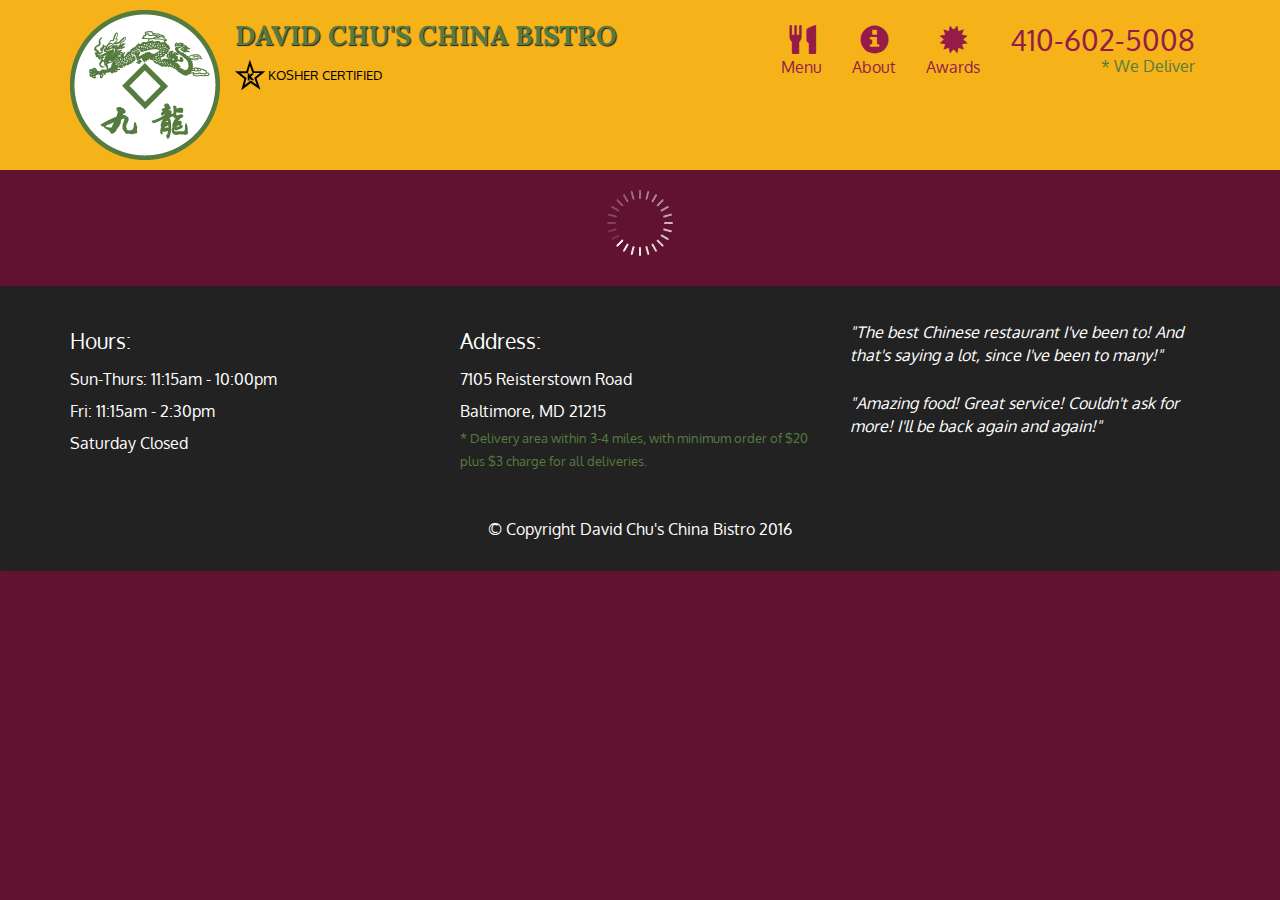
<file: module-5-solution/index.html>
<!doctype html>
<html lang="en">
  <head>
    <meta charset="utf-8">
    <meta http-equiv="X-UA-Compatible" content="IE=edge">
    <meta name="viewport" content="width=device-width, initial-scale=1">
    <title>David Chu's China Bistro</title>
    <link rel="stylesheet" href="css/bootstrap.min.css">
    <link rel="stylesheet" href="css/styles.css">
    <link href='https://fonts.googleapis.com/css?family=Oxygen:400,300,700' rel='stylesheet' type='text/css'>
    <link href='https://fonts.googleapis.com/css?family=Lora' rel='stylesheet' type='text/css'>
  </head>
<body>
  <header>
    <nav id="header-nav" class="navbar navbar-default">
      <div class="container">
        <div class="navbar-header">
          <a href="index.html" class="pull-left visible-md visible-lg">
            <div id="logo-img" alt="Logo image"></div>
          </a>

          <div class="navbar-brand">
            <a href="index.html"><h1>David Chu's China Bistro</h1></a>
            <p>
              <img src="images/star-k-logo.png" alt="Kosher certification">
              <span>Kosher Certified</span>
            </p>
          </div>

          <button id="navbarToggle" type="button" class="navbar-toggle collapsed" data-toggle="collapse" data-target="#collapsable-nav" aria-expanded="false">
            <span class="sr-only">Toggle navigation</span>
            <span class="icon-bar"></span>
            <span class="icon-bar"></span>
            <span class="icon-bar"></span>
          </button>
        </div>
        
        <div id="collapsable-nav" class="collapse navbar-collapse">
           <ul id="nav-list" class="nav navbar-nav navbar-right">
            <li id="navHomeButton" class="visible-xs active">
              <a href="index.html">
                <span class="glyphicon glyphicon-home"></span> Home</a>
            </li>
            <li id="navMenuButton">
              <a href="#" onclick="$dc.loadMenuCategories();">
                <span class="glyphicon glyphicon-cutlery"></span><br class="hidden-xs"> Menu</a>
            </li>
            <li>
              <a href="#">
                <span class="glyphicon glyphicon-info-sign"></span><br class="hidden-xs"> About</a>
            </li>
            <li>
              <a href="#">
                <span class="glyphicon glyphicon-certificate"></span><br class="hidden-xs"> Awards</a>
            </li>
            <li id="phone" class="hidden-xs">
              <a href="tel:410-602-5008">
                <span>410-602-5008</span></a><div>* We Deliver</div>
            </li>
          </ul><!-- #nav-list -->
        </div><!-- .collapse .navbar-collapse -->
      </div><!-- .container -->
    </nav><!-- #header-nav -->
  </header>

  <div id="call-btn" class="visible-xs">
    <a class="btn" href="tel:410-602-5008">
    <span class="glyphicon glyphicon-earphone"></span>
    410-602-5008
    </a>
  </div>
  <div id="xs-deliver" class="text-center visible-xs">* We Deliver</div>

  <div id="main-content" class="container"></div>

  <footer class="panel-footer">
    <div class="container">
      <div class="row">
        <section id="hours" class="col-sm-4">
          <span>Hours:</span><br>
          Sun-Thurs: 11:15am - 10:00pm<br>
          Fri: 11:15am - 2:30pm<br>
          Saturday Closed
          <hr class="visible-xs">
        </section>
        <section id="address" class="col-sm-4">
          <span>Address:</span><br>
          7105 Reisterstown Road<br>
          Baltimore, MD 21215
          <p>* Delivery area within 3-4 miles, with minimum order of $20 plus $3 charge for all deliveries.</p>
          <hr class="visible-xs">
        </section>
        <section id="testimonials" class="col-sm-4">
          <p>"The best Chinese restaurant I've been to! And that's saying a lot, since I've been to many!"</p>
          <p>"Amazing food! Great service! Couldn't ask for more! I'll be back again and again!"</p>
        </section>
      </div>
      <div class="text-center">&copy; Copyright David Chu's China Bistro 2016</div>
    </div>
  </footer>

  <!-- jQuery (Bootstrap JS plugins depend on it) -->
  <script src="js/jquery-2.1.4.min.js"></script>
  <script src="js/bootstrap.min.js"></script>
  <script src="js/ajax-utils.js"></script>
  <script src="js/script.js"></script>
</body>
</html>
</file>
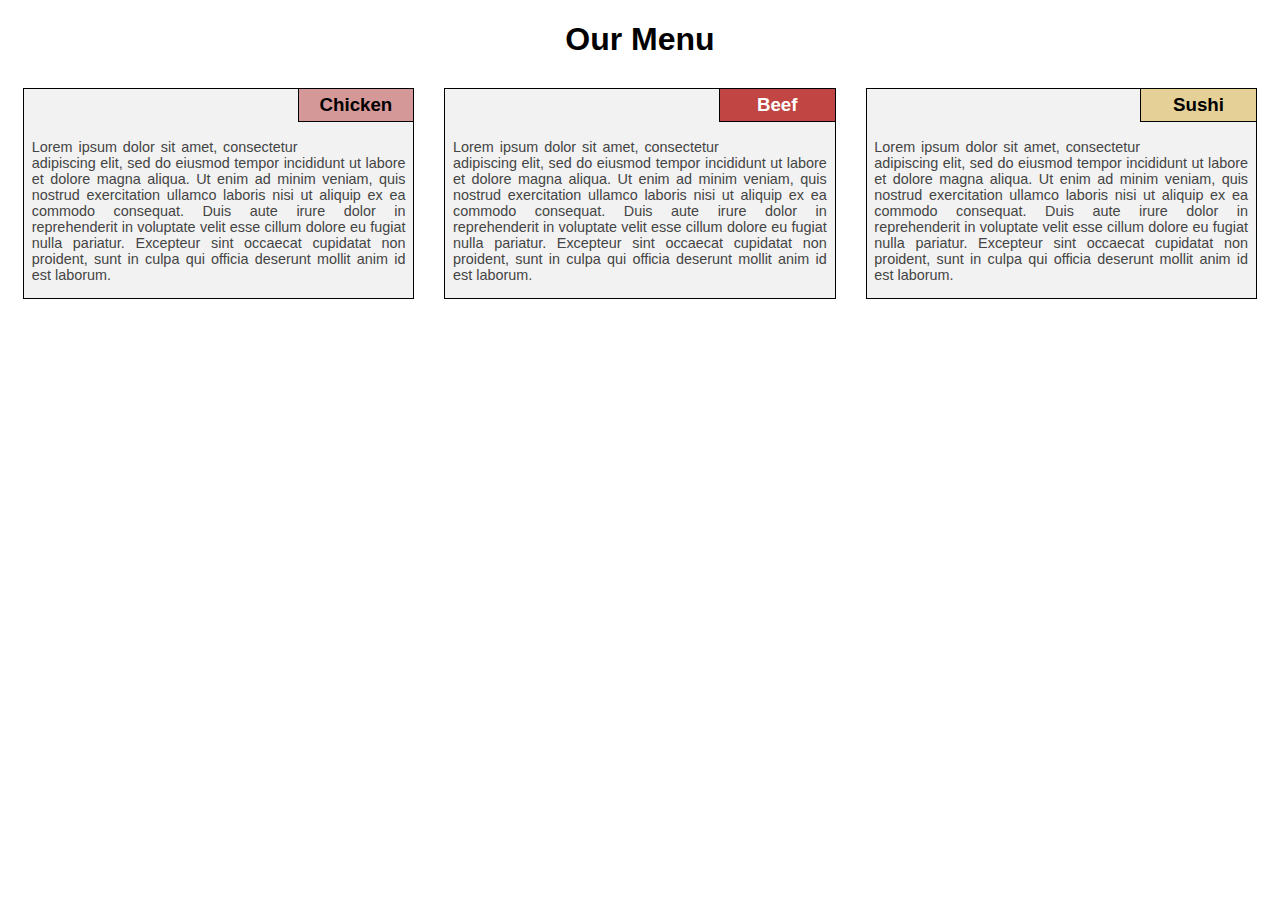
<file: module2-solution/index.html>
<!DOCTYPE html>
<html>
  <head>
    <meta charset="utf-8">
    <meta name="viewport" content="width=device-width, initial-scale=1">
    <title>Responsive Layout</title>
    <link rel="stylesheet" href="css/style.css">
  </head>
  <body>
    <h1>Our Menu</h1>

    <div class="row">
      <div class="col-lg-4 col-md-6 col-sx-12">
          <div class="container">
            <div class="content">
              <h3 id="title1">Chicken</h3>
              <p>
                Lorem ipsum dolor sit amet, consectetur adipiscing elit, sed do eiusmod tempor incididunt ut labore et dolore magna aliqua. Ut enim ad minim veniam, quis nostrud exercitation ullamco laboris nisi ut aliquip ex ea commodo consequat. Duis aute irure dolor in reprehenderit in voluptate velit esse cillum dolore eu fugiat nulla pariatur. Excepteur sint occaecat cupidatat non proident, sunt in culpa qui officia deserunt mollit anim id est laborum.
              </p>
            </div> 
         </div>
      </div>

      <div class="col-lg-4 col-md-6 col-sx-12">
        <div class="container">
          <div class="content">
            <h3 id="title2">Beef</h3>
            <p>
              Lorem ipsum dolor sit amet, consectetur adipiscing elit, sed do eiusmod tempor incididunt ut labore et dolore magna aliqua. Ut enim ad minim veniam, quis nostrud exercitation ullamco laboris nisi ut aliquip ex ea commodo consequat. Duis aute irure dolor in reprehenderit in voluptate velit esse cillum dolore eu fugiat nulla pariatur. Excepteur sint occaecat cupidatat non proident, sunt in culpa qui officia deserunt mollit anim id est laborum.
            </p>
          </div>
        </div>
      </div>

      <div class="col-lg-4 col-md-12 col-sx-12">
        <div class="container">
          <div class="content">
            <h3 id="title3">Sushi</h3>
            <p>
              Lorem ipsum dolor sit amet, consectetur adipiscing elit, sed do eiusmod tempor incididunt ut labore et dolore magna aliqua. Ut enim ad minim veniam, quis nostrud exercitation ullamco laboris nisi ut aliquip ex ea commodo consequat. Duis aute irure dolor in reprehenderit in voluptate velit esse cillum dolore eu fugiat nulla pariatur. Excepteur sint occaecat cupidatat non proident, sunt in culpa qui officia deserunt mollit anim id est laborum.
            </p>
          </div>
        </div>
      </div>
      
    </div>
  </body>
</html>
</file>
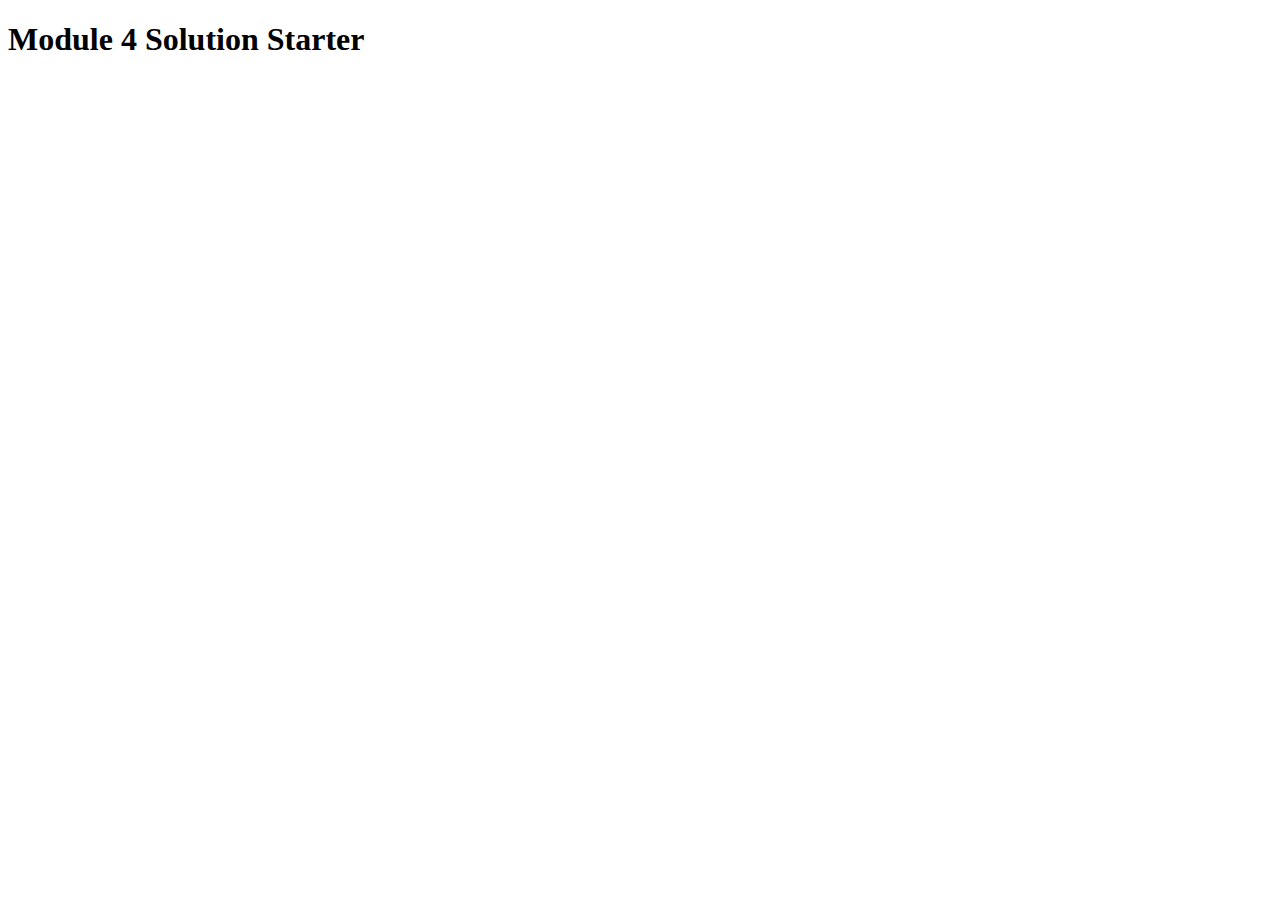
<file: module4-solution/easier/index.html>
<!DOCTYPE html>
<html>
<head>
  <meta charset="utf-8">
  <title>Module 4 Solution Starter</title>
  <script src="SpeakHello.js"></script>
  <script src="SpeakGoodBye.js"></script>
  <script src="script.js"></script>
</head>
<body>
  <h1>Module 4 Solution Starter</h1>
</body>
</html>
</file>
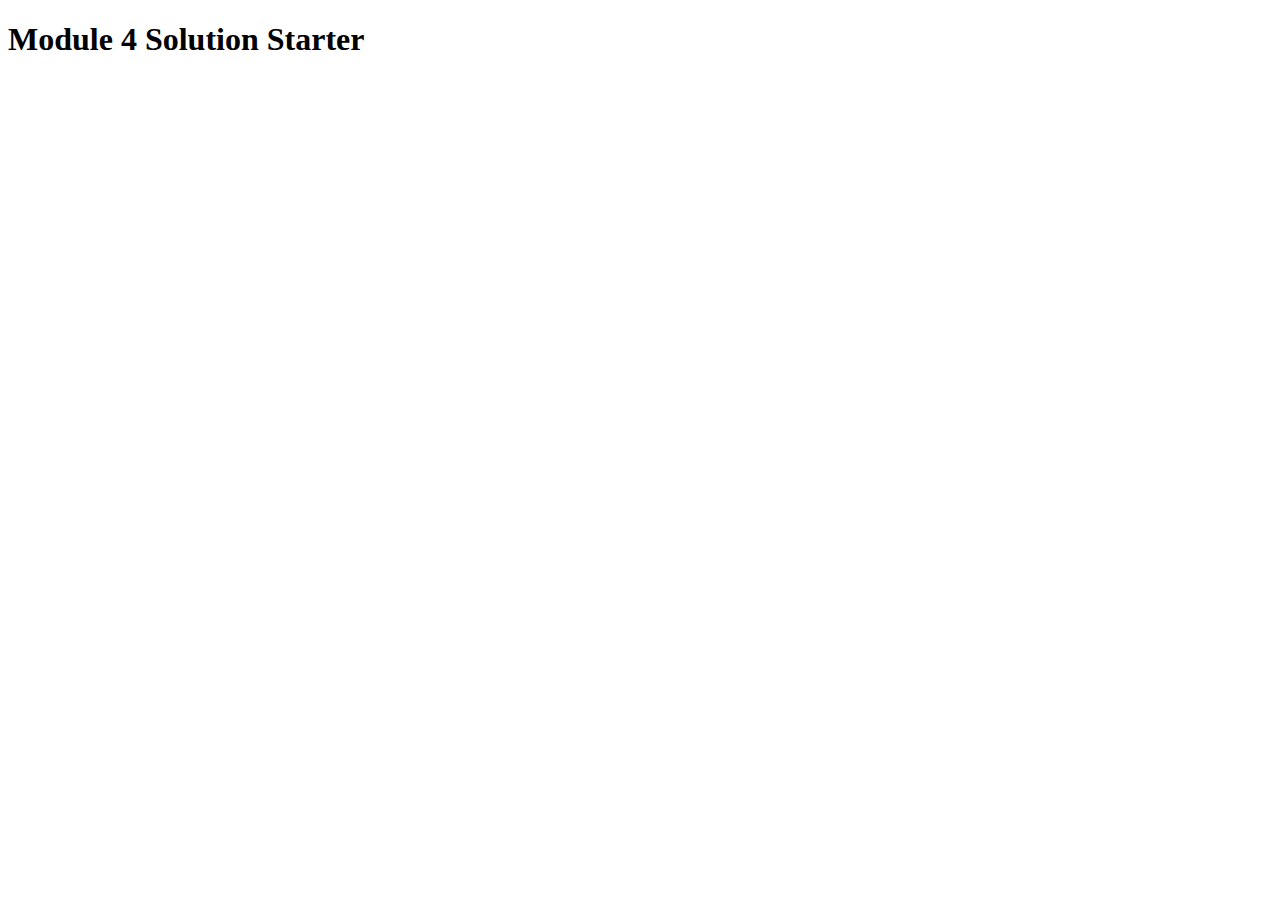
<file: module4-solution/harder/index.html>
<!DOCTYPE html>
<html>
<head>
  <meta charset="utf-8">
  <title>Module 4 Solution Starter</title>
  <script>
    var names = []; // DO NOT REMOVE
  </script>
  <script src="SpeakHello.js"></script>
  <script src="SpeakGoodBye.js"></script>
  <script src="script.js"></script>
</head>
<body>
  <h1>Module 4 Solution Starter</h1>
</body>
</html>
</file>
<file: module-5-solution/css/styles.css>
body {
  font-size: 16px;
  color: #fff;
  background-color: #61122f;
  font-family: 'Oxygen', sans-serif;
}

/** HEADER **/
#header-nav {
  background-color: #f6b319;
  border-radius: 0;
  border: 0;
}

#logo-img {
  background: url('../images/restaurant-logo_large.png') no-repeat;
  width: 150px;
  height: 150px;
  margin: 10px 15px 10px 0;
}

.navbar-brand {
  padding-top: 25px;
}
.navbar-brand h1 { /* Restaurant name */
  font-family: 'Lora', serif;
  color: #557c3e;
  font-size: 1.5em;
  text-transform: uppercase;
  font-weight: bold;
  text-shadow: 1px 1px 1px #222;
  margin-top: 0;
  margin-bottom: 0;
  line-height: .75;
}
.navbar-brand a:hover, .navbar-brand a:focus {
  text-decoration: none;
}
.navbar-brand p { /* Kosher cert */
  color: #000;
  text-transform: uppercase;
  font-size: .7em;
  margin-top: 15px;
}
.navbar-brand p span { /* Star-K */
  vertical-align: middle;
}

#nav-list {
  margin-top: 10px;
}
#nav-list a {
  color: #951C49;
  text-align: center;
}
#nav-list a:hover {
  background: #E7E7E7;
}
#nav-list a span {
  font-size: 1.8em;
}

#phone {
  margin-top: 5px;
}
#phone a { /* Phone number */
  text-align: right;
  padding-bottom: 0;
}
#phone div { /* We Deliver */
  color: #557c3e;
  text-align: right;
  padding-right: 15px;
}

.navbar-header button.navbar-toggle, .navbar-header .icon-bar {
  border: 1px solid #61122f;
}
.navbar-header button.navbar-toggle {
  clear: both;
  margin-top: -30px;
}
/* END HEADER */

/* FOOTER */
.panel-footer {
  margin-top: 30px;
  padding-top: 35px;
  padding-bottom: 30px;
  background-color: #222;
  border-top: 0;
}
.panel-footer div.row {
  margin-bottom: 35px;
}
#hours, #address {
  line-height: 2;
}
#hours > span, #address > span {
  font-size: 1.3em;
}
#address p {
  color: #557c3e;
  font-size: .8em;
  line-height: 1.8;
}
#testimonials {
  font-style: italic;
}
#testimonials p:nth-child(2) {
  margin-top: 25px;
}
/* END FOOTER */



/* HOME PAGE */
.container .jumbotron {
  box-shadow: 0 0 50px #3F0C1F;
  border: 2px solid #3F0C1F;
}

#menu-tile, #specials-tile, #map-tile {
  height: 250px;
  width: 100%;
  margin-bottom: 15px;
  position: relative;
  border: 2px solid #3F0C1F;
  overflow: hidden;
}
#menu-tile:hover, #specials-tile:hover, #map-tile:hover {
  box-shadow: 0 1px 5px 1px #cccccc;
}
#menu-tile {
  background: url('../images/menu-tile.jpg') no-repeat;
  background-position: center;
}
#specials-tile {
  background: url('../images/specials-tile.jpg') no-repeat;
  background-position: center;
}
#menu-tile span, #specials-tile span, #map-tile span {
  position: absolute;
  bottom: 0;
  right: 0;
  width: 100%;
  text-align: center;
  font-size: 1.6em;
  text-transform: uppercase;
  background-color: #000;
  color: #fff;
  opacity: .8;
}
/* END HOME PAGE */

/* MENU CATEGORIES PAGE */
.category-tile { 
  position: relative;
  border: 2px solid #3F0C1F;
  overflow: hidden;
  width: 200px;
  height: 200px;
  margin: 0 auto 15px;
}
.category-tile span {
  position: absolute;
  bottom: 0;
  right: 0;
  width: 100%;
  text-align: center;
  font-size: 1.2em;
  text-transform: uppercase;
  background-color: #000;
  color: #fff;
  opacity: .8;
}
.category-tile:hover {
  box-shadow: 0 1px 5px 1px #cccccc;
}

#menu-categories-title + div {
  margin-bottom: 50px;
}
/* END MENU CATEGORIES PAGE */

/* SINGLE CATEGORY PAGE */
.menu-item-tile {
  margin-bottom: 25px;
}
.menu-item-tile hr {
  width: 80%;
}
.menu-item-tile .menu-item-price {
  font-size: 1.1em;
  text-align: right;
  margin-top: -15px;
  margin-right: -15px;
}
.menu-item-tile .menu-item-price span {
  font-size: .6em;
}
.menu-item-photo {
  position: relative;
  border: 2px solid #3F0C1F; 
  overflow: hidden;
  padding: 0;
  margin-right: -15px;
  margin-left: auto;
  margin-bottom: 20px;
  max-width: 250px;
}
.menu-item-photo div {
  position: absolute;
  bottom: 0;
  right: 0;
  width: 80px;
  background-color: #557c3e;
  text-align: center;
}
.menu-item-description {
  padding-right: 30px;
}
h3.menu-item-title {
  margin: 0 0 10px;
}
.menu-item-details {
  font-size: .9em;
  font-style: italic;
}
/* END SINGLE CATEGORY PAGE */


/********** Large devices only **********/
@media (min-width: 1200px) {
  .container .jumbotron {
    background: url('../images/jumbotron_1200.jpg') no-repeat;
    height: 675px;
  }
}

/********** Medium devices only **********/
@media (min-width: 992px) and (max-width: 1199px) {
  /* Header */
  #logo-img {
    background: url('../images/restaurant-logo_medium.png') no-repeat;
    width: 100px;
    height: 100px;
    margin: 5px 5px 5px 0;
  }
  /* End Header */

  /* Home Page */
  .container .jumbotron {
    background: url('../images/jumbotron_992.jpg') no-repeat;
    height: 558px;
  }
  /* End Home Page */
}

/********** Small devices only **********/
@media (min-width: 768px) and (max-width: 991px) {
  /* Home Page */
  .container .jumbotron {
    background: url('../images/jumbotron_768.jpg') no-repeat;
    height: 432px;
  }
  /* End Home Page */
}

/********** Extra small devices only **********/
@media (max-width: 767px) {
  /* Header */
  .navbar-brand {
    padding-top: 10px;
    height: 80px;
  }
  .navbar-brand h1 { /* Restaurant name */
    padding-top: 10px;
    font-size: 5vw; /* 1vw = 1% of viewport width */
  }
  .navbar-brand p { /* Kosher cert */
    font-size: .6em;
    margin-top: 12px;
  }
  .navbar-brand p img { /* Star-K */
    height: 20px;
  }

  #collapsable-nav a { /* Collapsed nav menu text */
    font-size: 1.2em;
  }
  #collapsable-nav a span { /* Collapsed nav menu glyph */
    font-size: 1em;
    margin-right: 5px;
  }

  #call-btn > a {
    font-size: 1.5em;
    display: block;
    margin: 0 20px;
    padding: 10px;
    border: 2px solid #fff;
    background-color: #f6b319;
    color: #951c49;
  }
  #xs-deliver {
    margin-top: 5px;
    font-size: .7em;
    letter-spacing: .1em;
    text-transform: uppercase;
  }
  /* End Header */

  /* Footer */
  .panel-footer section {
    margin-bottom: 30px;
    text-align: center;
  }
  .panel-footer section:nth-child(3) {
    margin-bottom: 0; /* margin already exists on the whole row */
  }
  .panel-footer section hr {
    width: 50%;
  }
  /* End Footer */

  /* Home Page */
  .container .jumbotron {
    margin-top: 30px;
    padding: 0;
  }
  #menu-tile, #specials-tile {
    width: 360px;
    margin: 0 auto 15px;
  }

  .menu-item-photo {
    margin-right: auto;
  }
  .menu-item-tile .menu-item-price {
    text-align: center;
  }
  .menu-item-description {
    text-align: center;;
  }
}


/********** Super extra small devices Only :-) (e.g., iPhone 4) **********/
@media (max-width: 479px) {
  /* Header */
  .navbar-brand h1 { /* Restaurant name */
    padding-top: 5px;
    font-size: 6vw;
  }
  /* End Header */
  
  /* Home page */
  #menu-tile, #specials-tile {
    width: 280px;
    margin: 0 auto 15px;
  }

  .col-xxs-12 {
    position: relative;
    min-height: 1px;
    padding-right: 15px;
    padding-left: 15px;
    float: left;
    width: 100%;
  }
}
</file>
<file: module2-solution/css/style.css>
/********** Base styles **********/
*{
   box-sizing: border-box;
   font-family: Helvetica;
}

h1 {
  margin-bottom: 15px;
  font-size: 175;
  text-align: center;
}

h3{
   border: 1px solid black;
   padding: 5px;
   float: right;
   margin-top: -1px;
   margin-right: -1px;
}

#title1{
   background-color: #D59898;
   width: 30%;
   text-align: center;
}

#title2{
   background-color: #C14543;
   color: #FFFFFF;
   width: 30%;
   text-align: center;
}

#title3{
   background-color: #E5D198;
   width: 30%;
   text-align: center;
}

.container{
  width: 100%;
  padding: 15px;
}

.content{
  border: 1px solid black;
  background-color: #f2f2f2;
  position:relative;
}


p {
  width: 96%;
  font-size: 90%;
  text-align: justify;
  margin-top: 50px;
  margin-right: auto;
  margin-left: auto;
  color: #444444;
}

/* Simple Responsive Framework. */
.row {
  width: 100%;
}
/********** Desktop version **********/
@media (min-width: 992px) {
  .col-lg-1, .col-lg-2, .col-lg-3, .col-lg-4, .col-lg-5, .col-lg-6, .col-lg-7, .col-lg-8, .col-lg-9, .col-lg-10, .col-lg-11, .col-lg-12 {
    float: left;
       
  }
  .col-lg-1 {
    width: 8.33%;
  }
  .col-lg-2 {
    width: 16.66%;
  }
  .col-lg-3 {
    width: 25%;
  }
  .col-lg-4 {
    width: 33.33%;
  }
  .col-lg-5 {
    width: 41.66%;
  }
  .col-lg-6 {
    width: 50%;
  }
  .col-lg-7 {
    width: 58.33%;
  }
  .col-lg-8 {
    width: 66.66%;
  }
  .col-lg-9 {
    width: 74.99%;
  }
  .col-lg-10 {
    width: 83.33%;
  }
  .col-lg-11 {
    width: 91.66%;
  }
  .col-lg-12 {
    width: 100%;
  }
}
/********** Tablet version **********/
@media (min-width: 768px) and (max-width: 991px) {
  .col-md-1, .col-md-2, .col-md-3, .col-md-4, .col-md-5, .col-md-6, .col-md-7, .col-md-8, .col-md-9, .col-md-10, .col-md-11, .col-md-12 {
    float: left;
  }
  .col-md-1 {
    width: 8.33%;
  }
  .col-md-2 {
    width: 16.66%;
  }
  .col-md-3 {
    width: 25%;
  }
  .col-md-4 {
    width: 33.33%;
  }
  .col-md-5 {
    width: 41.66%;
  }
  .col-md-6 {
    width: 50%;
  }
  .col-md-7 {
    width: 58.33%;
  }
  .col-md-8 {
    width: 66.66%;
  }
  .col-md-9 {
    width: 74.99%;
  }
  .col-md-10 {
    width: 83.33%;
  }
  .col-md-11 {
    width: 91.66%;
  }
  .col-md-12 {
    width: 100%;
  }
}

/********** Smarthphone version **********/
@media (max-width: 767px) {
  .col-sx-1, .col-sx-2, .col-sx-3, .col-sx-4, .col-sx-5, .col-sx-6, .col-sx-7, .col-sx-8, .col-sx-9, .col-sx-10, .col-sx-11, .col-sx-12 {
    float: left;
  }
  .col-sx-1 {
    width: 8.33%;
  }
  .col-sx-2 {
    width: 16.66%;
  }
  .col-sx-3 {
    width: 25%;
  }
  .col-sx-4 {
    width: 33.33%;
  }
  .col-sx-5 {
    width: 41.66%;
  }
  .col-sx-6 {
    width: 50%;
  }
  .col-sx-7 {
    width: 58.33%;
  }
  .col-sx-8 {
    width: 66.66%;
  }
  .col-sx-9 {
    width: 74.99%;
  }
  .col-sx-10 {
    width: 83.33%;
  }
  .col-sx-11 {
    width: 91.66%;
  }
  .col-sx-12 {
    width: 100%;
  }
}
</file>
